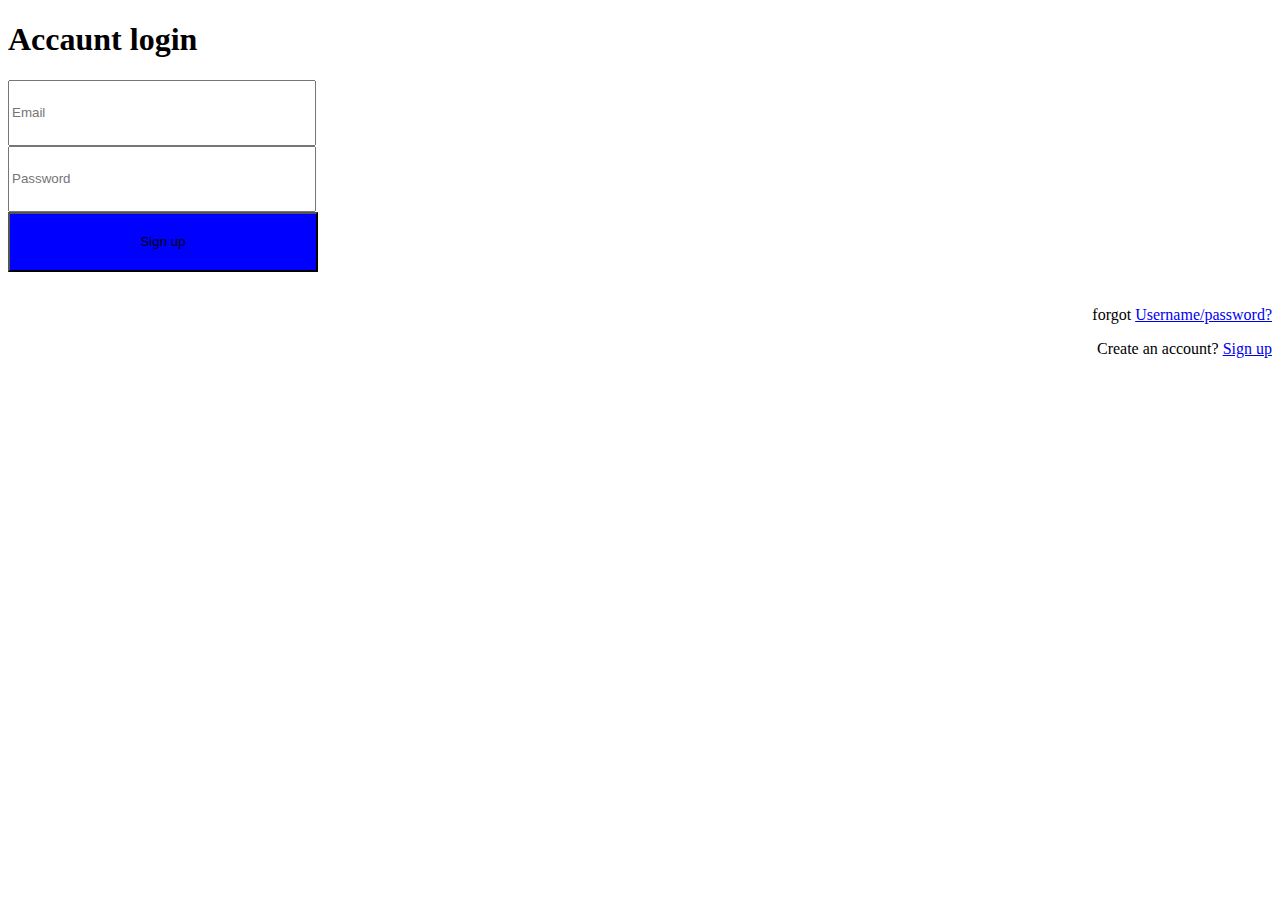
<file: index.html>
<!DOCTYPE html>
<html lang="en">
<head>
    <meta charset="UTF-8">
    <meta http-equiv="X-UA-Compatible" content="IE=edge">
    <meta name="viewport" content="width=device-width, initial-scale=1.0">
    <title>Document</title>
    <link rel="stylesheet" href="./style.css">
</head>
<body>
    <div>
        <p><h1>Accaunt login</h1></p>
        <td><input type="text" placeholder="Email" style="block-size: 60px; width: 300px;"></td><br>
        <td><input type="password" placeholder="Password" style="block-size: 60px; width: 300px;" ></td><br>
        <td><button type="submit" style="block-size: 60px; width: 310px; background-color: blue;" >Sign up</button></td><br> <br>
         <p> forgot <a href="#">Username/password?</a></p>
         <p>Create an account? <a href="#"> Sign up</a></p>
        
         
    </div>
  
</body>
</html>
</file>
<file: style.css>
.box {

    border: 2px solid green;
    margin: 20px;
    width: 800px;
    padding: 10px;
    margin-right: auto;
    margin-left: auto;
 }
    p{
     
         text-align: right;
 }
 img{
     width: 800px;
 }
</file>
